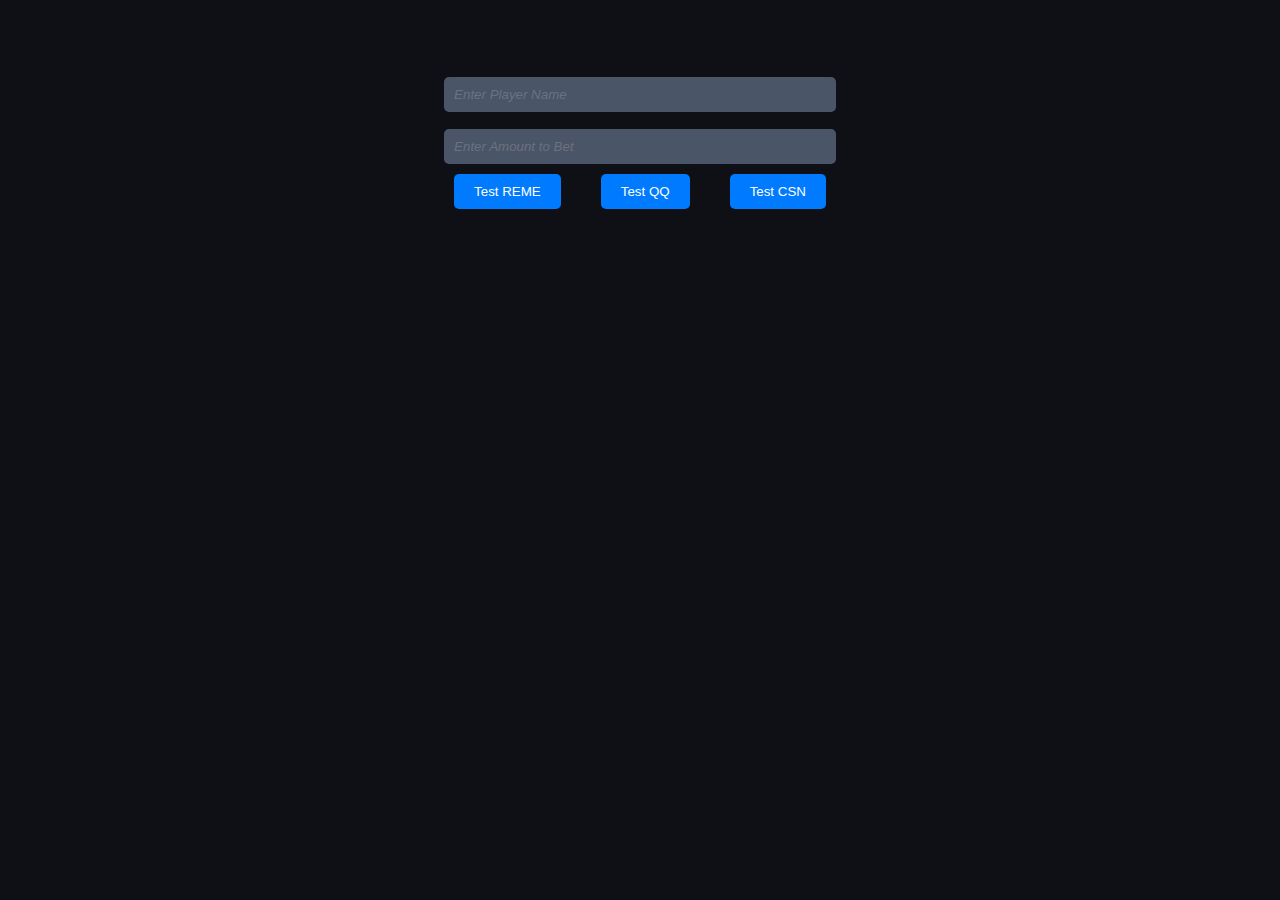
<file: depo/fair-play.html>
<!DOCTYPE html>
<html lang="en">
<head>
    <meta charset="UTF-8">
    <meta name="viewport" content="width=device-width, initial-scale=1.0">
    <link rel="stylesheet" href="style.css">
    <title>Spin Game</title>
    <style>
        .win {
            color: green;
        }

        .lose {
            color: red;
        }
    </style>
</head>
<body>
    <div class="game-container">
        <input type="text" id="playerName" placeholder="Enter Player Name">
        <input type="number" id="betAmount" placeholder="Enter Amount to Bet">
        <div class="game-controls">
            <button class="button" onclick="testGame('REME')">Test REME</button>
            <button class="button" onclick="testGame('QQ')">Test QQ</button>
            <button class="button" onclick="testGame('CSN')">Test CSN</button>
        </div>
        <div id="game-info" class="game-info"></div>
        <div id="test-results"></div>
    </div>

    <div class="stars">
        <script>
            // Stars generation script
        </script>
    </div>
    <script>
        function testGame(game) {
            const playerName = "Test Player";
            const betAmount = 0;

            const testResults = document.getElementById('test-results');
            testResults.innerHTML = '';

            let results = '';

            if (game === 'REME') {
                results += '<h3>REME Test Results</h3>';
                for (let userNumber = 0; userNumber <= 36; userNumber++) {
                    for (let houseNumber = 0; houseNumber <= 36; houseNumber++) {
                        const userReme = reme(userNumber);
                        const houseReme = reme(houseNumber);
                        const resultClass = determineResult(userReme, houseReme);
                        results += `<div class="${resultClass}">User: ${userNumber} (${userReme}) - House: ${houseNumber} (${houseReme}) - ${resultClass}</div>`;
                    }
                }
            } else if (game === 'QQ') {
                results += '<h3>QQ Test Results</h3>';
                for (let userNumber = 0; userNumber <= 36; userNumber++) {
                    for (let houseNumber = 0; houseNumber <= 36; houseNumber++) {
                        const userQQ = qq(userNumber);
                        const houseQQ = qq(houseNumber);
                        const resultClass = determineResult(userQQ, houseQQ);
                        results += `<div class="${resultClass}">User: ${userNumber} (${userQQ}) - House: ${houseNumber} (${houseQQ}) - ${resultClass}</div>`;
                    }
                }
            } else if (game === 'CSN') {
                results += '<h3>CSN Test Results</h3>';
                for (let userNumber = 0; userNumber <= 36; userNumber++) {
                    for (let houseNumber = 0; houseNumber <= 36; houseNumber++) {
                        const resultClass = determineResult(userNumber, houseNumber);
                        results += `<div class="${resultClass}">User: ${userNumber} - House: ${houseNumber} - ${resultClass}</div>`;
                    }
                }
            }

            testResults.innerHTML = results;
        }

        function determineResult(user, house) {
            if (user === house || house === 0) {
                return 'lose';
            } else if (user === 0 && house !== 0) {
                return 'win';
            } else if (house >= user) {
                return 'lose';
            } else {
                return 'win';
            }
        }

        function reme(num) {
            let sum = 0;
            while (num > 0) {
                sum += num % 10;
                num = Math.floor(num / 10);
            }
            return sum >= 10 ? 0 : sum;
        }

        function qq(num) {
            return num === 0 ? 10 : num % 10;
        }
    </script>
</body>
</html>
</file>
<file: depo/style.css>
input::placeholder {
    color: #6b7280;
    font-style: italic;
}

input:hover {
    background-color: #2c3e50;
}

input,
select {
    padding: 10px;
    border: none;
    border-radius: 5px;
    cursor: pointer;
    transition: background-color 0.3s ease;
    background-color: #4a5568;
    color: #ffffff;
    width: 100%;
    box-sizing: border-box;
    margin-top: 7px;
    margin-bottom: 10px;
}

body {
    font-family: Arial, sans-serif;
    background-color: #0f0f16;
    color: #ffffff;
    margin: 0;
    padding: 20px;
    display: flex;
    flex-wrap: wrap;
    justify-content: center;
}

.game-container {
    display: flex;
    flex-direction: column;
    align-items: center;
    margin-top: 50px;
}

.game-controls {
    display: flex;
    gap: 20px;
}

.button {
    padding: 10px 20px;
    margin-right: 10px;
    margin-left: 10px;
    background-color: #007bff;
    color: #fff;
    border: none;
    border-radius: 5px;
    cursor: pointer;
    transition: background-color 0.3s ease;
}

.button:hover {
    background-color: #0056b3;
}

#game {
    font-size: 50px;
    margin-bottom: 10px;
    color: #6c757d;
}

#userNumber,
#houseNumber {
    font-size: 20px;
    margin-top: 10px;
    margin-bottom: 10px;
}

.result {
    margin-right: 10px;
    margin-left: 10px;
}

.game-info {
    color: #3b82f6;
    font-weight: bold;
    margin-bottom: 10px;
}

.win {
    color: green;
}

.lose {
    color: red;
}

.stars {
    position: absolute;
    top: 0;
    left: 0;
    width: 100%;
    height: 100%;
    z-index: -1;
}

.star {
    position: absolute;
    border-radius: 50%;
    background: #cdcdcf;
    animation: twinkle 3s linear infinite;
}

@keyframes twinkle {
    0% {
        opacity: 0;
    }
    25% {
        opacity: 1;
    }
    50% {
        opacity: 0;
    }
    100% {
        opacity: 0;
    }
}
</file>
